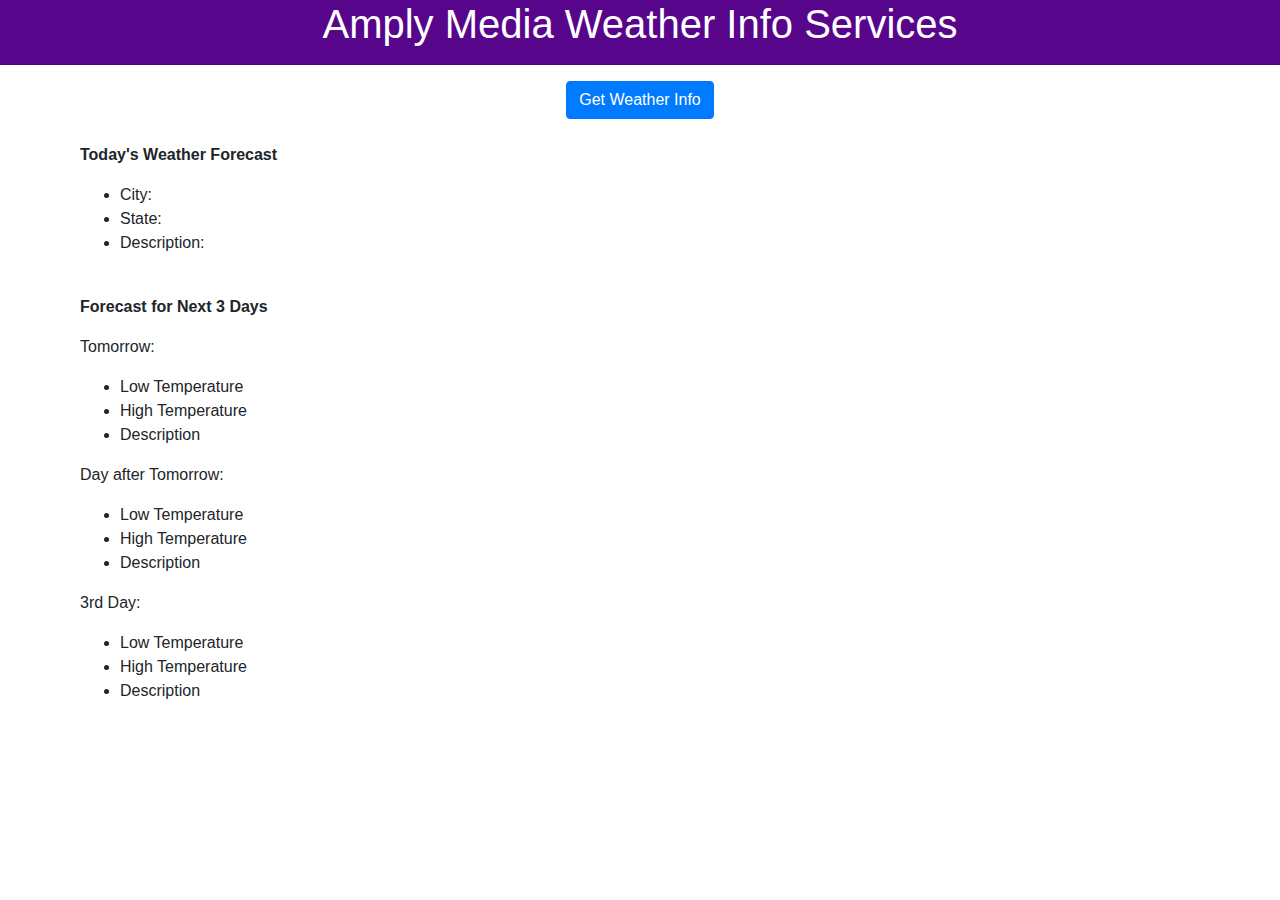
<file: Approach 2/index.html>
<!DOCTYPE html>
<html lang="en">
  <head>
    <script type="text/javascript" src="lib/axios/dist/axios.standalone.js"></script>
    <script type="text/javascript" src="lib/CryptoJS/rollups/hmac-sha256.js"></script>
    <script type="text/javascript" src="lib/CryptoJS/rollups/sha256.js"></script>
    <script type="text/javascript" src="lib/CryptoJS/components/hmac.js"></script>
    <script type="text/javascript" src="lib/CryptoJS/components/enc-base64.js"></script>
    <script type="text/javascript" src="lib/url-template/url-template.js"></script>
    <script type="text/javascript" src="lib/apiGatewayCore/sigV4Client.js"></script>
    <script type="text/javascript" src="lib/apiGatewayCore/apiGatewayClient.js"></script>
    <script type="text/javascript" src="lib/apiGatewayCore/simpleHttpClient.js"></script>
    <script type="text/javascript" src="lib/apiGatewayCore/utils.js"></script>
    <script type="text/javascript" src="apigClient.js"></script>
    <script type="text/javascript" src="getDetails.js"></script>
    <!-- Latest compiled and minified CSS -->
<link rel="stylesheet" href="https://maxcdn.bootstrapcdn.com/bootstrap/4.5.2/css/bootstrap.min.css">

<!-- jQuery library -->
<script src="https://ajax.googleapis.com/ajax/libs/jquery/3.5.1/jquery.min.js"></script>

<!-- Popper JS -->
<script src="https://cdnjs.cloudflare.com/ajax/libs/popper.js/1.16.0/umd/popper.min.js"></script>

<!-- Latest compiled JavaScript -->
<script src="https://maxcdn.bootstrapcdn.com/bootstrap/4.5.2/js/bootstrap.min.js"></script>

    <link rel="stylesheet" href="stylesheet.css">
  </head>

  <body>
    <div class="header">
      <h1 align="center">Amply Media Weather Info Services</h1>
      
      <hr>
    </div>
    <div id="chat-output">
    </div>
      <div class="img-container">
      <!-- <a href="https://ownerauth.s3.amazonaws.com/index.html">
        
          <img alt="Visitor Image" src="https://bucketforvisitors.s3.amazonaws.com/frame.jpg"
          width=500" height="470"> -->
        
        <form>
          <!-- <input type="text" id="name-text" placeholder="Enter the OTP you recieved on your mobile phone."> -->
          <!-- <input type="text" id="phonenumber-text" placeholder="Enter the visitor's phonenumber"> -->
          <button class="btn btn-primary" onclick="return callChatbotLambda()">Get Weather Info</button>

          

          <!-- <button id="user-input-button" onclick="return callInputLambda()">Approve</button>
          <button id="user-deny-button" onclick="return callDenyLambda()">Deny</button> -->
        </form>
      <br>
    </div>

<div class="w-info">
    <p><b>Today's Weather Forecast</b></p>
        <ul>
            <li id="city">City:</li> 
            <li id="state">State:</li>
            <li id="description">Description:</li>
        </ul>

        <br>

    <p><b>Forecast for Next 3 Days</b></p>
    <p>Tomorrow:</p>
        <ul>
            <li id="l1">Low Temperature</li>
            <li id="h1">High Temperature</li>
            <li id="d1">Description</li>
        </ul>
    <p>Day after Tomorrow:</p>
        <ul>
            <li id="l2">Low Temperature</li>
            <li id="h2">High Temperature</li>
            <li id="d2">Description</li>
        </ul>
    <p>3rd Day:</p>
        <ul>
            <li id="l3">Low Temperature</li>
            <li id="h3">High Temperature</li>
            <li id="d3">Description</li>
        </ul>

    </div>
  </body>
</html>
</file>
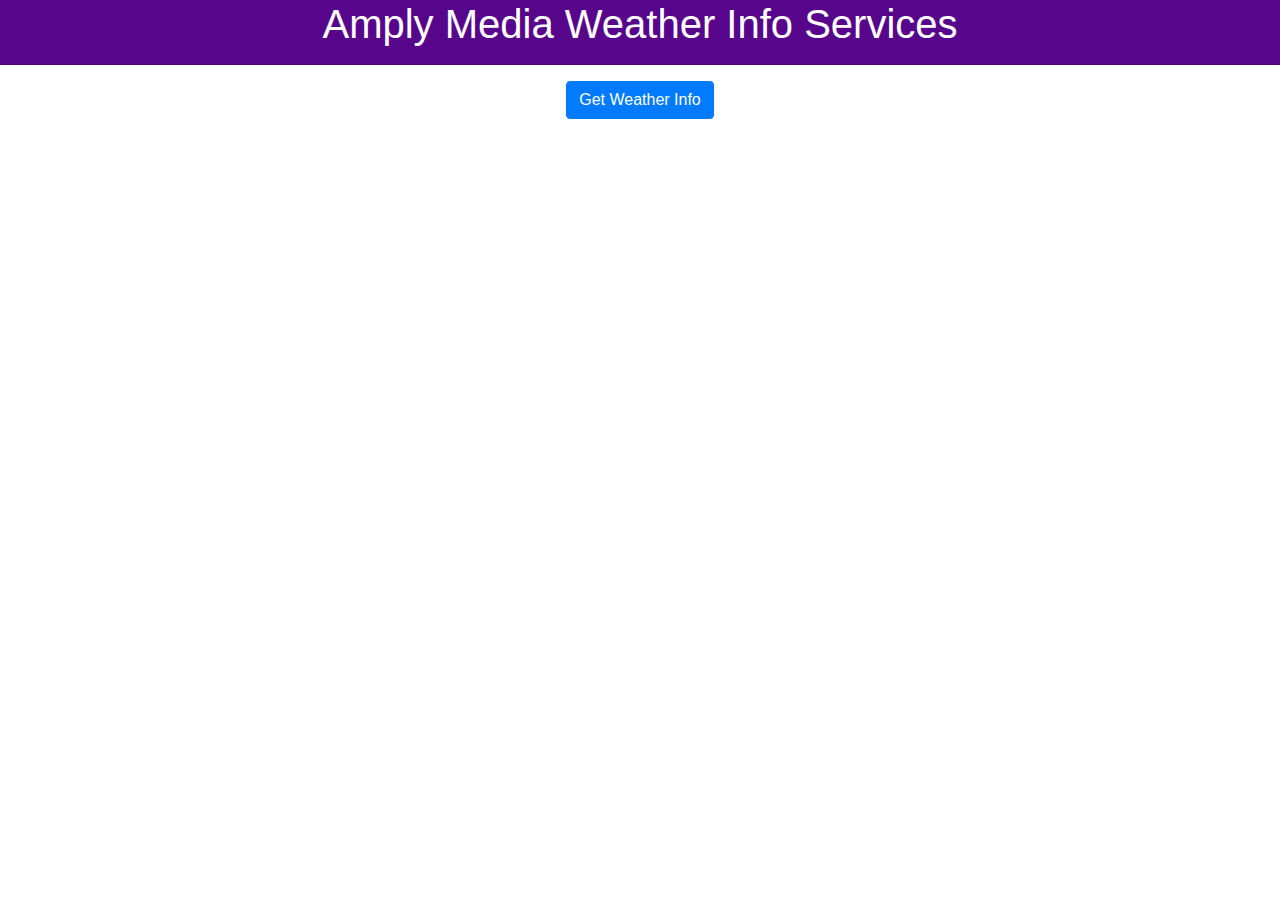
<file: Approach 1/weatherInfo/templates/weatherInfo/index.html>
<!DOCTYPE html>
<html lang="en">
  <head>
    <!-- Latest compiled and minified CSS -->
<link rel="stylesheet" href="https://maxcdn.bootstrapcdn.com/bootstrap/4.5.2/css/bootstrap.min.css">

<!-- jQuery library -->
<script src="https://ajax.googleapis.com/ajax/libs/jquery/3.5.1/jquery.min.js"></script>

<!-- Popper JS -->
<script src="https://cdnjs.cloudflare.com/ajax/libs/popper.js/1.16.0/umd/popper.min.js"></script>

<!-- Latest compiled JavaScript -->
<script src="https://maxcdn.bootstrapcdn.com/bootstrap/4.5.2/js/bootstrap.min.js"></script>

    <link rel="stylesheet" href="../../static/weatherInfo/css/stylesheet.css">
  </head>

  <body>
    <div class="header">
      <h1 align="center">Amply Media Weather Info Services</h1>
      
      <hr>
    </div>
    <div id="chat-output">
    </div>
      <div class="img-container">
        <a href='weatherInfo/'><button class="btn btn-primary">Get Weather Info</button></a>
      <br>
    </div>


  </body>
</html>
</file>
<file: Approach 2/stylesheet.css>
.img-container {
    text-align: center;
  }

.header {
    background-color: #57068c;
    color: white;
}

.w-info{
    margin-left: 80px;
}
</file>
<file: Approach 1/weatherInfo/static/weatherInfo/css/stylesheet.css>
.img-container {
    text-align: center;
  }

.header {
    background-color: #57068c;
    color: white;
}

.w-info{
    margin-left: 80px;
}
</file>
